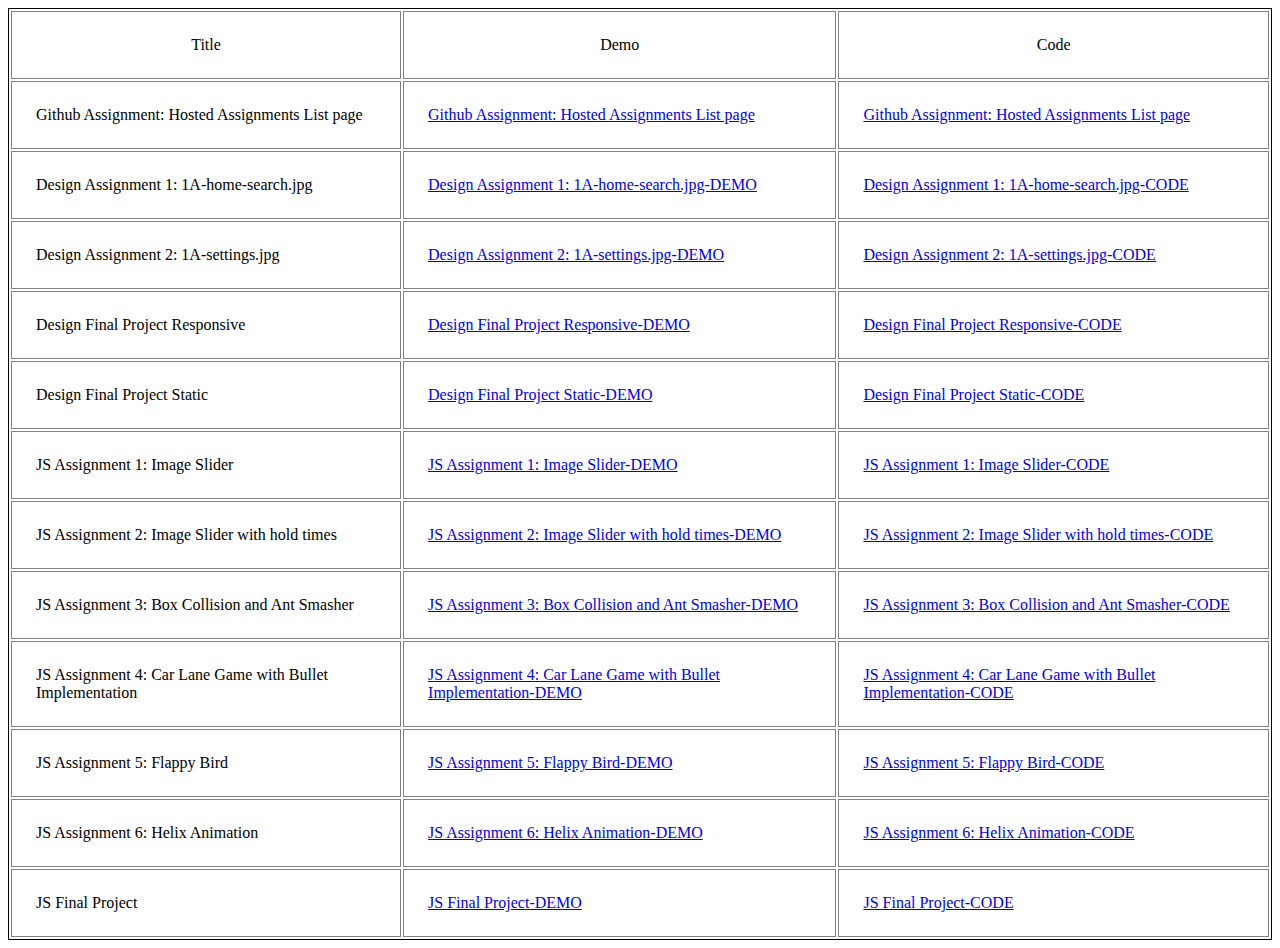
<file: index.html>
<!DOCTYPE html>
<html lang="en">

<head>
  <meta charset="UTF-8">
  <meta name="viewport" content="width=device-width, initial-scale=1.0">
  <meta http-equiv="X-UA-Compatible" content="ie=edge">
  <link rel="stylesheet" href="style.css">
  <title>My Profile - Krishna Upadhyay</title>
</head>

<body>
  <div>
    <table>
      <thead>
        <tr>
          <th>Title</th>
          <th>Demo</th>
          <th>Code</th>
        </tr>
      </thead>
      <tbody>
        <tr>
          <td>Github Assignment: Hosted Assignments List page</td>
          <td><a href="https://mrkrishnaupadhyay.github.io/leapfrog/index.html">Github Assignment: Hosted
              Assignments List page</a></td>
          <td><a href="https://github.com/mrkrishnaupadhyay/leapfrog">Github Assignment: Hosted Assignments
              List page</a></td>
        </tr>
        <tr>
          <td>Design Assignment 1: 1A-home-search.jpg</td>
          <td><a href="https://mrkrishnaupadhyay.github.io/leapfrog/project-1/index.html">Design Assignment 1:
              1A-home-search.jpg-DEMO</a></td>
          <td><a href="https://github.com/mrkrishnaupadhyay/leapfrog/tree/master/project-1">Design Assignment
              1: 1A-home-search.jpg-CODE</a></td>
        </tr>
        <tr>
          <td>Design Assignment 2: 1A-settings.jpg</td>
          <td><a href="https://mrkrishnaupadhyay.github.io/leapfrog/assignment-2/index.html">Design Assignment
              2: 1A-settings.jpg-DEMO</a></td>
          <td><a href="https://github.com/mrkrishnaupadhyay/leapfrog/tree/master/assignment-2">Design
              Assignment 2: 1A-settings.jpg-CODE</a></td>
        </tr>
        <tr>
          <td>Design Final Project Responsive</td>
          <td><a href="https://mrkrishnaupadhyay.github.io/leapfrog/design-final-project-responsive/index.html">Design
              Final Project Responsive-DEMO</a></td>
          <td><a href="https://github.com/mrkrishnaupadhyay/leapfrog/tree/master/design-final-project-responsive">Design
              Final Project Responsive-CODE</a></td>
        </tr>
        <tr>
          <td>Design Final Project Static</td>
          <td><a href="https://mrkrishnaupadhyay.github.io/leapfrog/design-final-project-static/index.html">Design
              Final Project Static-DEMO</a></td>
          <td><a href="https://github.com/mrkrishnaupadhyay/leapfrog/tree/master/design-final-project-static">Design
              Final Project Static-CODE</a></td>
        </tr>
        <tr>
          <td>JS Assignment 1: Image Slider</td>
          <td><a href="https://mrkrishnaupadhyay.github.io/leapfrog/js-assignments/ast1/index.html">JS Assignment 1:
              Image Slider-DEMO</a></td>
          <td><a href="https://github.com/mrkrishnaupadhyay/leapfrog/tree/master/js-assignments/ast1">JS Assignment 1:
              Image Slider-CODE</a></td>
        </tr>
        <tr>
          <td>JS Assignment 2: Image Slider with hold times</td>
          <td><a href="https://mrkrishnaupadhyay.github.io/leapfrog/js-assignments/ast2/index.html">JS Assignment 2:
              Image Slider with hold times-DEMO</a></td>
          <td><a href="https://github.com/mrkrishnaupadhyay/leapfrog/tree/master/js-assignments/ast2">JS Assignment 2:
              Image Slider with hold times-CODE</a></td>
        </tr>
        <tr>
          <td>JS Assignment 3: Box Collision and Ant Smasher</td>
          <td><a href="https://mrkrishnaupadhyay.github.io/leapfrog/js-assignments/ast3/index.html">JS Assignment 3: Box
              Collision and Ant Smasher-DEMO</a></td>
          <td><a href="https://github.com/mrkrishnaupadhyay/leapfrog/tree/master/js-assignments/ast3">JS Assignment 3:
              Box Collision and Ant Smasher-CODE</a></td>
        </tr>
        <tr>
          <td>JS Assignment 4: Car Lane Game with Bullet Implementation</td>
          <td><a href="https://mrkrishnaupadhyay.github.io/leapfrog/js-assignments/ast4/index.html">JS Assignment 4: Car
              Lane Game with Bullet Implementation-DEMO</a></td>
          <td><a href="https://github.com/mrkrishnaupadhyay/leapfrog/tree/master/js-assignments/ast4">JS Assignment 4:
              Car Lane Game with Bullet Implementation-CODE</a></td>
        </tr>
        <tr>
          <td>JS Assignment 5: Flappy Bird</td>
          <td><a href="#">JS Assignment 5: Flappy Bird-DEMO</a></td>
          <td><a href="#">JS Assignment 5: Flappy Bird-CODE</a></td>
        </tr>
        <tr>
          <td>JS Assignment 6: Helix Animation</td>
          <td><a href="#">JS Assignment 6: Helix Animation-DEMO</a></td>
          <td><a href="#">JS Assignment 6: Helix Animation-CODE</a></td>
        </tr>
        <tr>
          <td>JS Final Project</td>
          <td><a href="#">JS Final Project-DEMO</a></td>
          <td><a href="#">JS Final Project-CODE</a></td>
        </tr>
      </tbody>
    </table>
  </div>
</body>

</html>
</file>
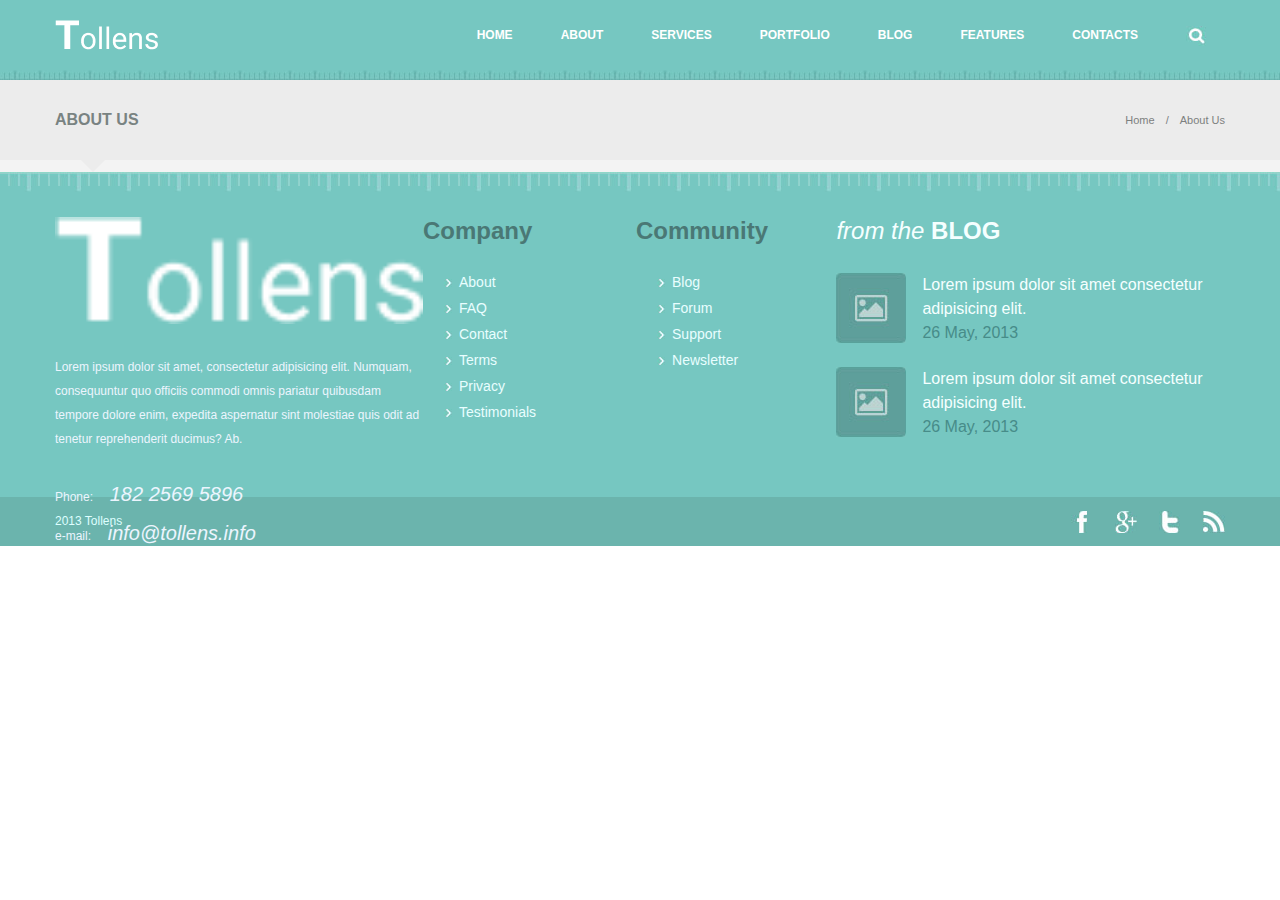
<file: assignment-2/index.html>
<!DOCTYPE html>
<html lang="en">

<head>
    <meta charset="UTF-8">
    <meta name="viewport" content="width=device-width, initial-scale=1.0">
    <meta http-equiv="X-UA-Compatible" content="ie=edge">
    <link rel="stylesheet" href="css/reset.css">
    <link rel="stylesheet" href="css/layout.css">
    <link rel="stylesheet" href="css/style.css">
    <title>Setting A</title>
</head>

<body>
    <div class="header-wrapper">
        <div class="header-top">
            <div class="header-main-content clearfix">
                <div class="header-logo-placeholder">
                    <img src="images/logo.png" alt="Tollens Logo">
                </div>
                <div class="header-menu-placeholder">
                    <ul class="header-menu-item-list">
                        <li><a href="#">HOME</a></li>
                        <li><a href="#">ABOUT</a></li>
                        <li><a href="#">SERVICES</a></li>
                        <li><a href="#">PORTFOLIO</a></li>
                        <li><a href="#">BLOG</a></li>
                        <li><a href="#">FEATURES</a></li>
                        <li><a href="#">CONTACTS</a></li>
                        <li><a href="#"><img src="images/search-icon.png" alt="Search Icon"></a></li>
                    </ul>
                </div>
            </div>
            <div class="header-background-image"></div>
        </div>
        <div class="header-bottom">
            <div class="header-bottom-text-placeholder clearfix">
                <div class="header-bottom-heading">
                    ABOUT US
                </div>
                <div class="header-bottom-breadcrumbs">
                    <ul class="breadcrumbs">
                        <li><a href="#">Home</a></li>
                        <li>About Us</li>
                    </ul>
                </div>
            </div>
            <div class="header-bottom-arrow-placeholder"><span class="arrow"></span></div>
        </div>
    </div>
    <div class="footer-wrapper">
        <div class="footer-top">
            <div class="footer-background-image"></div>
            <div class="footer-main-content clearfix">
                <div class="footer-main-left clearfix">
                    <div class="company-description">
                        <div class="footer-logo-placeholder"><img src="images/logo.png" alt="Logo"></div>
                        <div class="company-description-text">Lorem ipsum dolor sit amet, consectetur adipisicing elit.
                            Numquam, consequuntur quo officiis commodi omnis pariatur quibusdam tempore dolore enim,
                            expedita aspernatur sint molestiae quis odit ad tenetur reprehenderit ducimus? Ab.
                        </div>
                        <div class="contact-info">
                            <div class="address-placeholder">
                                Phone: &nbsp;&nbsp;&nbsp;&nbsp;<span class="phone">182 2569 5896</span>
                            </div>
                            <div class="address-placeholder">
                                e-mail: &nbsp;&nbsp;&nbsp;&nbsp;<span class="email">info@tollens.info</span>
                            </div>
                        </div>
                    </div>
                    <div class="footer-navigation-placeholder clearfix">
                        <div class="footer-navigation">
                            <div class="footer-navigation-title">Company</div>
                            <div class="footer-navigation-links-placeholder">
                                <ul class="footer-navigation-list">
                                    <li><a href="#">About</a></li>
                                    <li><a href="#">FAQ</a></li>
                                    <li><a href="#">Contact</a></li>
                                    <li><a href="#">Terms</a></li>
                                    <li><a href="#">Privacy</a></li>
                                    <li><a href="#">Testimonials</a></li>
                                </ul>
                            </div>
                        </div>
                        <div class="footer-navigation">
                            <div class="footer-navigation-title">Community</div>
                            <div class="footer-navigation-links-placeholder">
                                <ul class="footer-navigation-list">
                                    <li><a href="#">Blog</a></li>
                                    <li><a href="#">Forum</a></li>
                                    <li><a href="#">Support</a></li>
                                    <li><a href="#">Newsletter</a></li>
                                </ul>
                            </div>
                        </div>
                    </div>
                </div>
                <div class="footer-main-right">
                    <div class="from-the-blog-placeholder"><span>from the </span><span>BLOG</span></div>
                    <div class="blog-placeholder clearfix">
                        <div class="blog-thumbnail"><img src="images/footer-blog-image.png" alt="Blog Image"></div>
                        <div class="blog-text">
                            <div class="blog-heading">Lorem ipsum dolor sit amet consectetur adipisicing elit.</div>
                            <div class="blog-date">26 May, 2013</div>
                        </div>
                    </div>
                    <div class="blog-placeholder clearfix">
                        <div class="blog-thumbnail"><img src="images/footer-blog-image.png" alt="Blog Image"></div>
                        <div class="blog-text">
                            <div class="blog-heading">Lorem ipsum dolor sit amet consectetur adipisicing elit.</div>
                            <div class="blog-date">26 May, 2013</div>
                        </div>
                    </div>
                </div>
            </div>
        </div>
        <div class="footer-bottom clearfix">
            <div class="footer-bottom-container">
                <div class="copyright-placeholder">2013 Tollens</div>
                <div class="footer-social-media-placeholder">
                    <ul class="footer-social-media-list">
                        <li><a href="#"><img src="images/logo-facebook-footer.png" alt="Facebook Logo"></a></li>
                        <li><a href="#"><img src="images/logo-gplus-footer.png" alt="Google Plus Logo"></a></li>
                        <li><a href="#"><img src="images/logo-tumblr-footer.png" alt="Tumblr Logo"></a></li>
                        <li><a href="#"><img src="images/logo-rss-footer.png" alt="RSS Logo"></a></li>
                    </ul>
                </div>
            </div>
        </div>
    </div>
</body>

</html>
</file>
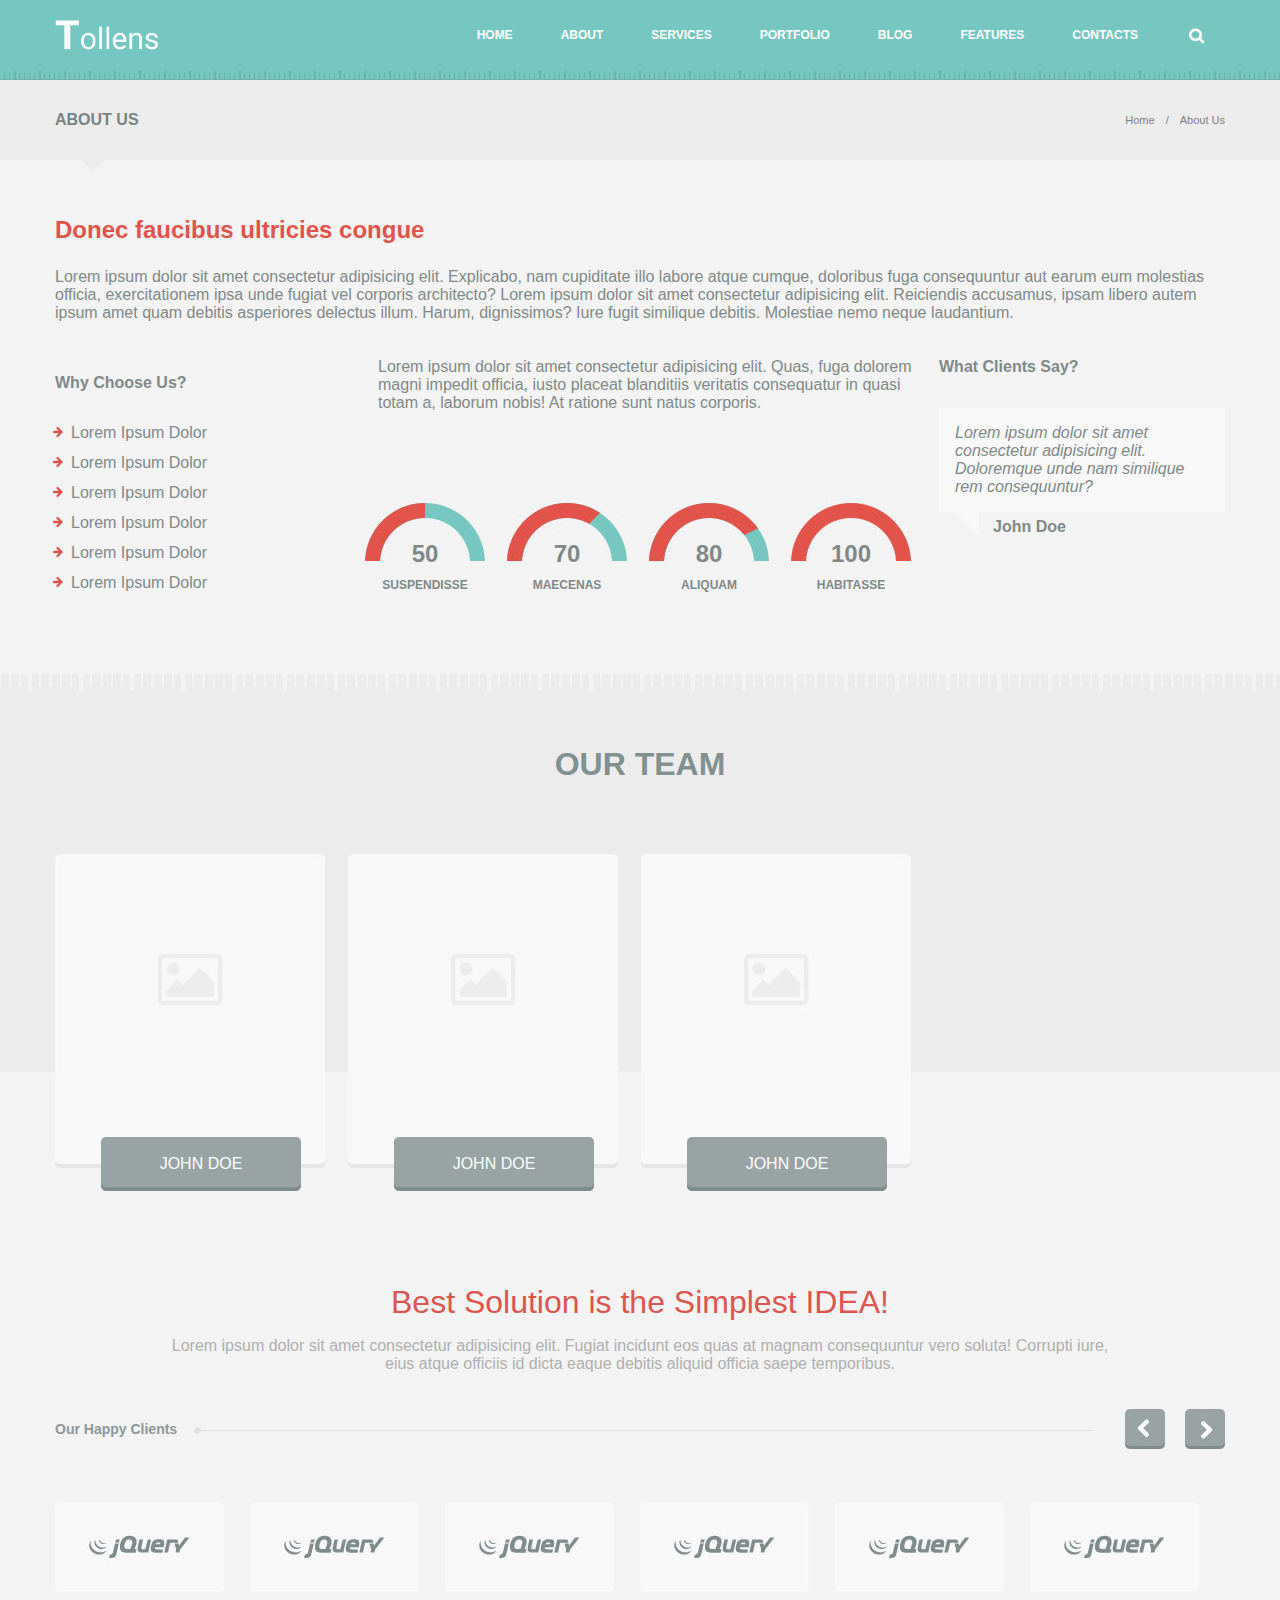
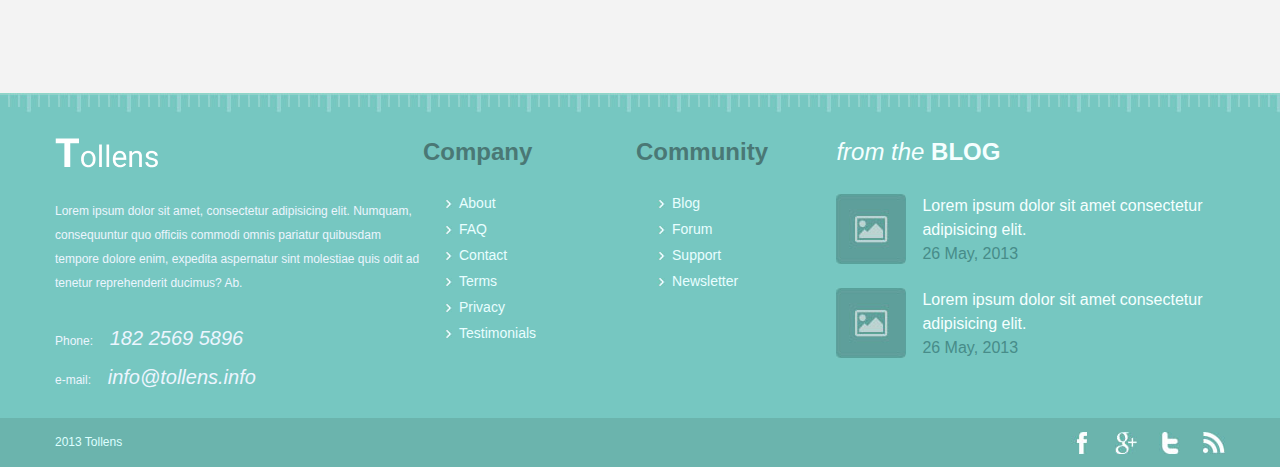
<file: project-1/index.html>
<!DOCTYPE html>
<html lang="en">

<head>
    <meta charset="UTF-8">
    <meta name="viewport" content="width=device-width, initial-scale=1.0">
    <link rel="stylesheet" href="css/reset.css">
    <link rel="stylesheet" href="css/layout.css">
    <link rel="stylesheet" href="css/style.css">
    <meta http-equiv="X-UA-Compatible" content="ie=edge">
    <title>Project 1</title>
</head>

<body>
    <div class="header-wrapper">
        <div class="header-top">
            <div class="header-main-content clearfix">
                <div class="header-logo-placeholder">
                    <img src="images/logo.png" alt="Tollens Logo">
                </div>
                <div class="header-menu-placeholder">
                    <ul class="header-menu-item-list">
                        <li><a href="#">HOME</a></li>
                        <li><a href="#">ABOUT</a></li>
                        <li><a href="#">SERVICES</a></li>
                        <li><a href="#">PORTFOLIO</a></li>
                        <li><a href="#">BLOG</a></li>
                        <li><a href="#">FEATURES</a></li>
                        <li><a href="#">CONTACTS</a></li>
                        <li><a href="#"><img src="images/search-icon.png" alt="Search Icon"></a></li>
                    </ul>
                </div>
            </div>
            <div class="header-background-image"></div>
        </div>
        <div class="header-bottom">
            <div class="header-bottom-text-placeholder clearfix">
                <div class="header-bottom-heading">
                    ABOUT US
                </div>
                <div class="header-bottom-breadcrumbs">
                    <ul class="breadcrumbs">
                        <li><a href="#">Home</a></li>
                        <li>About Us</li>
                    </ul>
                </div>
            </div>
            <div class="header-bottom-arrow-placeholder"><span class="arrow"></span></div>
        </div>
    </div>
    <div class="main-content-wrapper">
        <div class="main-content-top">
            <h2 class="main-content-heading">Donec faucibus ultricies congue</h2>
            <div class="main-content-description">Lorem ipsum dolor sit amet consectetur adipisicing elit. Explicabo,
                nam cupiditate illo labore atque cumque, doloribus fuga consequuntur aut earum eum molestias officia,
                exercitationem ipsa unde fugiat vel corporis architecto? Lorem ipsum dolor sit amet consectetur
                adipisicing elit. Reiciendis accusamus, ipsam libero autem ipsum amet quam debitis asperiores delectus
                illum. Harum, dignissimos? Iure fugit similique debitis. Molestiae nemo neque laudantium.</div>
        </div>
        <div class="main-content-bottom clearfix">
            <div class="col3-left">
                <div class="col3-heading">Why Choose Us?</div>
                <div>
                    <ul class="col3-left-list">
                        <li>Lorem Ipsum Dolor</li>
                        <li>Lorem Ipsum Dolor</li>
                        <li>Lorem Ipsum Dolor</li>
                        <li>Lorem Ipsum Dolor</li>
                        <li>Lorem Ipsum Dolor</li>
                        <li>Lorem Ipsum Dolor</li>
                    </ul>
                </div>
            </div>
            <div class="col3-right clearfix">
                <div class="col3-right-left">
                    <div class="col3-right-left-top">
                        Lorem ipsum dolor sit amet consectetur adipisicing elit. Quas, fuga dolorem magni impedit
                        officia, iusto placeat blanditiis veritatis consequatur in quasi totam a, laborum nobis! At
                        ratione sunt natus corporis.
                    </div>
                    <div class="col3-right-left-bottom">
                        <ul class="level-icon-list">
                            <li class="level-icon-list-item"><img src="images/50.png" alt="50 Percent">
                                <div class="value">50</div>
                                <div class="title">SUSPENDISSE</div>
                            </li>
                            <li><img src="images/70.png" alt="70 Percent">
                                <div class="value">70</div>
                                <div class="title">MAECENAS</div>
                            </li>
                            <li><img src="images/80.png" alt="80 Percent">
                                <div class="value">80</div>
                                <div class="title">ALIQUAM</div>
                            </li>
                            <li><img src="images/100.png" alt="100 Percent">
                                <div class="value">100</div>
                                <div class="title">HABITASSE</div>
                            </li>
                        </ul>
                    </div>
                </div>
                <div class="col3-right-right">
                    <div class="col3-heading">What Clients Say?</div>
                    <div class="callout-placeholder">
                        <div class="callout-text">
                            Lorem ipsum dolor sit amet consectetur adipisicing elit. Doloremque unde nam similique rem
                            consequuntur?
                        </div>
                        <div class="callout-arrow"></div>
                        <div class="callout-name">John Doe</div>
                    </div>
                </div>
            </div>
        </div>
        <div class="our-team-wrapper">
            <div class="our-team-heading">
                <h1>OUR TEAM</h1>
            </div>
            <div class="our-team-card-wrapper">
                <div class="our-team-card">
                    <div class="our-team-card-image">
                        <p class="our-team-card-image-text">
                            Lorem ipsum, dolor sit amet consectetur adipisicing elit. Doloremque quibusdam et minus
                            ad,
                            suscipit consequatur officiis vero obcaecati, doloribus architecto, ipsa recusandae
                            excepturi odio ducimus sapiente illum ratione sed cupiditate.
                        </p>
                        <div class="card-social-media-placeholder">
                            <ul class="card-social-media-list">
                                <li>
                                    <a href="#"><img src="images/logo-facebook.png" alt="Facebook Logo"></a>
                                </li>
                                <li>
                                    <a href="#"><img src="images/logo-twitter.png" alt="Twitter Logo"></a>
                                </li>
                                <li>
                                    <a href="#"><img src="images/logo-gplus.png" alt="Google Plus Logo"></a>
                                </li>
                                <li>
                                    <a href=""><img src="images/logo-linkedin.png" alt="Linkedin Logo"></a>
                                </li>
                            </ul>
                        </div>
                    </div>
                    <div class="our-team-card-name">
                        JOHN DOE
                    </div>
                </div>
                <div class="our-team-card">
                    <div class="our-team-card-image">
                        <p class="our-team-card-image-text">
                            Lorem ipsum, dolor sit amet consectetur adipisicing elit. Doloremque quibusdam et minus
                            ad,
                            suscipit consequatur officiis vero obcaecati, doloribus architecto, ipsa recusandae
                            excepturi odio ducimus sapiente illum ratione sed cupiditate.
                        </p>
                        <div class="card-social-media-placeholder">
                            <ul class="card-social-media-list">
                                <li>
                                    <a href="#"><img src="images/logo-facebook.png" alt="Facebook Logo"></a>
                                </li>
                                <li>
                                    <a href="#"><img src="images/logo-twitter.png" alt="Twitter Logo"></a>
                                </li>
                                <li>
                                    <a href="#"><img src="images/logo-gplus.png" alt="Google Plus Logo"></a>
                                </li>
                                <li>
                                    <a href=""><img src="images/logo-linkedin.png" alt="Linkedin Logo"></a>
                                </li>
                            </ul>
                        </div>
                    </div>
                    <div class="our-team-card-name">
                        JOHN DOE
                    </div>
                </div>
                <div class="our-team-card">
                    <div class="our-team-card-image">
                        <p class="our-team-card-image-text">
                            Lorem ipsum, dolor sit amet consectetur adipisicing elit. Doloremque quibusdam et minus
                            ad,
                            suscipit consequatur officiis vero obcaecati, doloribus architecto, ipsa recusandae
                            excepturi odio ducimus sapiente illum ratione sed cupiditate.
                        </p>
                        <div class="card-social-media-placeholder">
                            <ul class="card-social-media-list">
                                <li>
                                    <a href="#"><img src="images/logo-facebook.png" alt="Facebook Logo"></a>
                                </li>
                                <li>
                                    <a href="#"><img src="images/logo-twitter.png" alt="Twitter Logo"></a>
                                </li>
                                <li>
                                    <a href="#"><img src="images/logo-gplus.png" alt="Google Plus Logo"></a>
                                </li>
                                <li>
                                    <a href=""><img src="images/logo-linkedin.png" alt="Linkedin Logo"></a>
                                </li>
                            </ul>
                        </div>
                    </div>
                    <div class="our-team-card-name">
                        JOHN DOE
                    </div>
                </div>
            </div>
        </div>
        <div class="quote-placeholder">
            <div class="quote-title">Best Solution is the Simplest IDEA!</div>
            <div class="quote-description">Lorem ipsum dolor sit amet consectetur adipisicing elit. Fugiat incidunt eos
                quas at magnam consequuntur vero soluta! Corrupti iure, eius atque officiis id dicta eaque debitis
                aliquid officia saepe temporibus.</div>
        </div>
        <div class="client-placeholder">
            <div class="client-placeholder-heading clearfix">
                <div class="client-placeholder-heading-left clearfix">
                    <div class="client-placeholder-heading-text">Our Happy Clients</div>
                    <div class="horizontal-line"><img src="images/dot.png" alt=""></div>
                </div>
                <div class="navigation-arrow-placeholder clearfix">
                    <div class="arrow-placeholder left-arrow"></div>
                    <div class="arrow-placeholder right-arrow"></div>
                </div>
            </div>
            <div class="client-image-placeholder">
                <div class="client-image"></div>
                <div class="client-image"></div>
                <div class="client-image"></div>
                <div class="client-image"></div>
                <div class="client-image"></div>
                <div class="client-image"></div>
            </div>
        </div>
    </div>
    <div class="footer-wrapper">
        <div class="footer-top">
            <div class="footer-background-image"></div>
            <div class="footer-main-content clearfix">
                <div class="footer-main-left clearfix">
                    <div class="company-description">
                        <div class="footer-logo-placeholder"><img src="images/logo.png" alt="Logo"></div>
                        <div class="company-description-text">Lorem ipsum dolor sit amet, consectetur adipisicing elit.
                            Numquam, consequuntur quo officiis commodi omnis pariatur quibusdam tempore dolore enim,
                            expedita aspernatur sint molestiae quis odit ad tenetur reprehenderit ducimus? Ab.
                        </div>
                        <div class="contact-info">
                            <div class="address-placeholder">
                                Phone: &nbsp;&nbsp;&nbsp;&nbsp;<span class="phone">182 2569 5896</span>
                            </div>
                            <div class="address-placeholder">
                                e-mail: &nbsp;&nbsp;&nbsp;&nbsp;<span class="email">info@tollens.info</span>
                            </div>
                        </div>
                    </div>
                    <div class="footer-navigation-placeholder clearfix">
                        <div class="footer-navigation">
                            <div class="footer-navigation-title">Company</div>
                            <div class="footer-navigation-links-placeholder">
                                <ul class="footer-navigation-list">
                                    <li><a href="#">About</a></li>
                                    <li><a href="#">FAQ</a></li>
                                    <li><a href="#">Contact</a></li>
                                    <li><a href="#">Terms</a></li>
                                    <li><a href="#">Privacy</a></li>
                                    <li><a href="#">Testimonials</a></li>
                                </ul>
                            </div>
                        </div>
                        <div class="footer-navigation">
                            <div class="footer-navigation-title">Community</div>
                            <div class="footer-navigation-links-placeholder">
                                <ul class="footer-navigation-list">
                                    <li><a href="#">Blog</a></li>
                                    <li><a href="#">Forum</a></li>
                                    <li><a href="#">Support</a></li>
                                    <li><a href="#">Newsletter</a></li>
                                </ul>
                            </div>
                        </div>
                    </div>
                </div>
                <div class="footer-main-right">
                    <div class="from-the-blog-placeholder"><span>from the </span><span>BLOG</span></div>
                    <div class="blog-placeholder clearfix">
                        <div class="blog-thumbnail"><img src="images/footer-blog-image.png" alt="Blog Image"></div>
                        <div class="blog-text">
                            <div class="blog-heading">Lorem ipsum dolor sit amet consectetur adipisicing elit.</div>
                            <div class="blog-date">26 May, 2013</div>
                        </div>
                    </div>
                    <div class="blog-placeholder clearfix">
                        <div class="blog-thumbnail"><img src="images/footer-blog-image.png" alt="Blog Image"></div>
                        <div class="blog-text">
                            <div class="blog-heading">Lorem ipsum dolor sit amet consectetur adipisicing elit.</div>
                            <div class="blog-date">26 May, 2013</div>
                        </div>
                    </div>
                </div>
            </div>
        </div>
        <div class="footer-bottom clearfix">
            <div class="footer-bottom-container">
                <div class="copyright-placeholder">2013 Tollens</div>
                <div class="footer-social-media-placeholder">
                    <ul class="footer-social-media-list">
                        <li><a href="#"><img src="images/logo-facebook-footer.png" alt="Facebook Logo"></a></li>
                        <li><a href="#"><img src="images/logo-gplus-footer.png" alt="Google Plus Logo"></a></li>
                        <li><a href="#"><img src="images/logo-tumblr-footer.png" alt="Tumblr Logo"></a></li>
                        <li><a href="#"><img src="images/logo-rss-footer.png" alt="RSS Logo"></a></li>
                    </ul>
                </div>
            </div>
        </div>
    </div>
</body>

</html>
</file>
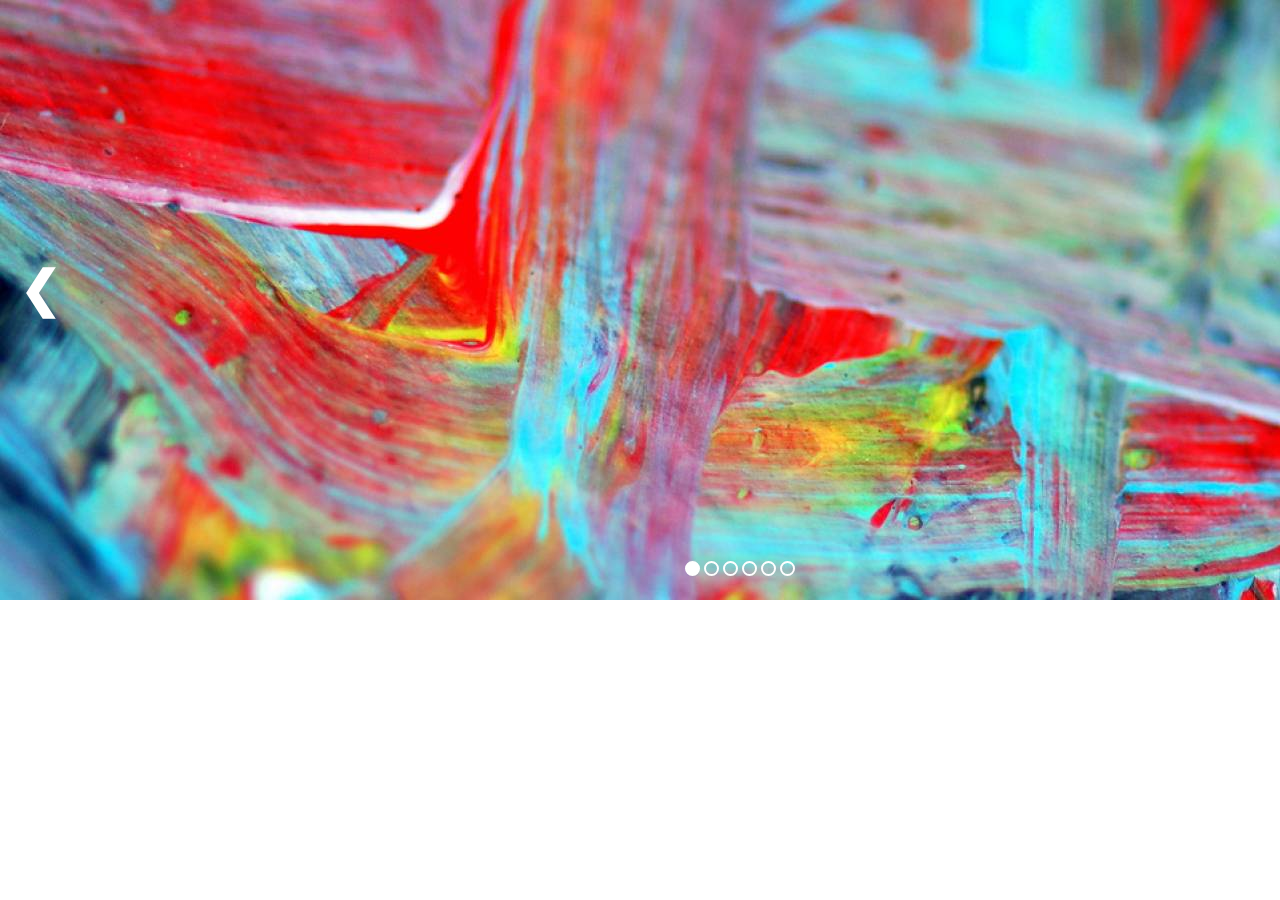
<file: js-assignments/ast1/index.html>
<!DOCTYPE html>
<html lang="en">

  <head>
    <meta charset="UTF-8">
    <meta name="viewport" content="width=device-width, initial-scale=1.0">
    <meta http-equiv="X-UA-Compatible" content="ie=edge">
    <link rel="stylesheet" href="style.css">
    <title>Image Carousel</title>
  </head>

  <body>
    <div id="main">

      <div class="carousel-container">

        <div class="carousel-image-wrapper">

          <div class="carousel-image-item active">
            <img src="./images/abstract-q-c-1366-600-3.jpg" alt="Image 1">
          </div>

          <div class="carousel-image-item">
            <img src="./images/city-q-c-1366-600-2.jpg" alt="Image 2">
          </div>

          <div class="carousel-image-item">
            <img src="./images/nightlife-q-c-1366-600-4.jpg" alt="Image 3">
          </div>

          <div class="carousel-image-item">
            <img src="./images/nature-q-c-1366-600-8.jpg" alt="Image 4">
          </div>

          <div class="carousel-image-item">
            <img src="./images/food-q-c-1366-600-6.jpg" alt="Image 5">
          </div>

          <div class="carousel-image-item">
            <img src="./images/sports-q-c-1366-600-5.jpg" alt="Image 6">
          </div>

        </div>

        <a class="previous">&#10094;</a>
        <a class="next">&#10095;</a>

        <div class="carousel-navigation"></div>

      </div>
    </div>

    <script src="script.js"></script>

  </body>

</html>
</file>
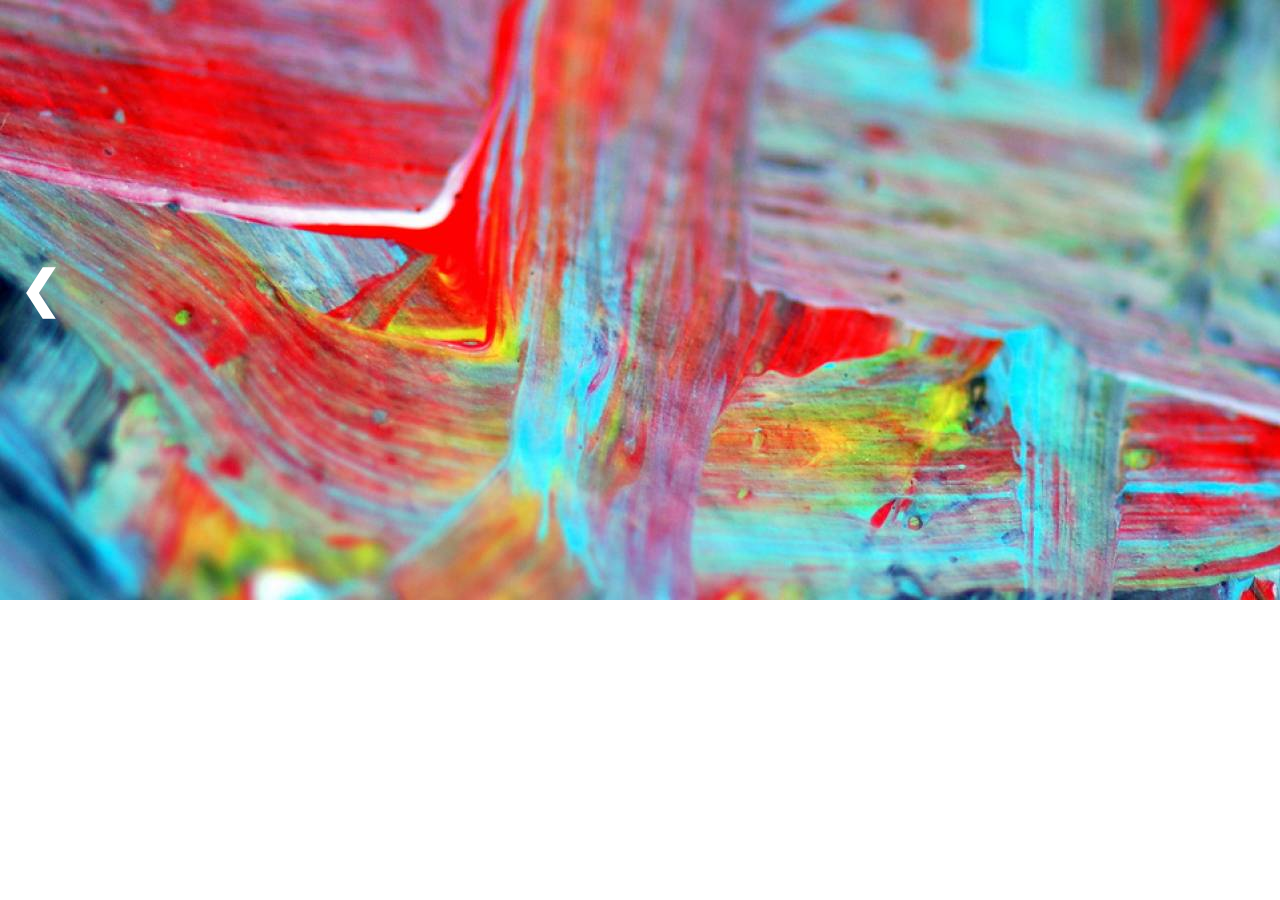
<file: js-assignments/ast2/index.html>
<!DOCTYPE html>
<html lang="en">

  <head>
    <meta charset="UTF-8">
    <meta name="viewport" content="width=device-width, initial-scale=1.0">
    <meta http-equiv="X-UA-Compatible" content="ie=edge">
    <link rel="stylesheet" href="style.css">
    <title>Image Carousel</title>
  </head>

  <body>
    <div id="main">

      <div class="carousel-container">

        <div class="carousel-image-wrapper">

          <div class="carousel-image-item active">
            <img src="./images/abstract-q-c-1366-600-3.jpg" alt="Image 1">
          </div>

          <div class="carousel-image-item">
            <img src="./images/city-q-c-1366-600-2.jpg" alt="Image 2">
          </div>

          <div class="carousel-image-item">
            <img src="./images/nightlife-q-c-1366-600-4.jpg" alt="Image 3">
          </div>

          <div class="carousel-image-item">
            <img src="./images/nature-q-c-1366-600-8.jpg" alt="Image 4">
          </div>

          <div class="carousel-image-item">
            <img src="./images/food-q-c-1366-600-6.jpg" alt="Image 5">
          </div>

          <div class="carousel-image-item">
            <img src="./images/sports-q-c-1366-600-5.jpg" alt="Image 6">
          </div>

        </div>

        <!-- <a class="previous">&#10094;</a>
        <a class="next">&#10095;</a> -->

        <!-- <div class="carousel-navigation"></div> -->

      </div>
    </div>

    <script src="script2.js"></script>

  </body>

</html>
</file>
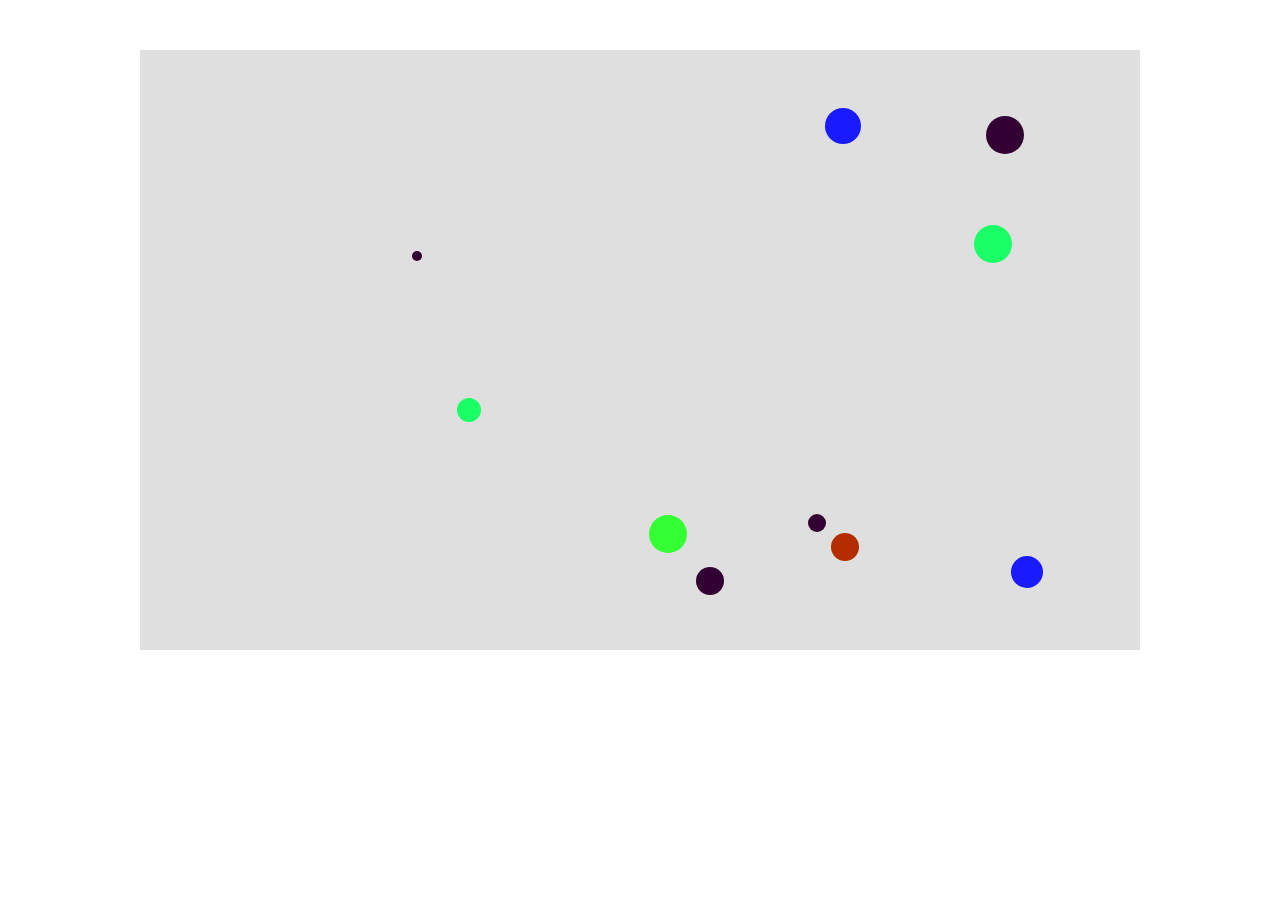
<file: js-assignments/ast3/index.html>
<!DOCTYPE html>
<html lang="en">

  <head>
    <meta charset="UTF-8">
    <meta name="viewport" content="width=device-width, initial-scale=1.0">
    <meta http-equiv="X-UA-Compatible" content="ie=edge">
    <link rel="stylesheet" href="style.css">
    <title>Box Collision</title>
  </head>

  <body>
    <div id="app">

    </div>
    <script src="script3.js"></script>
  </body>

</html>
</file>
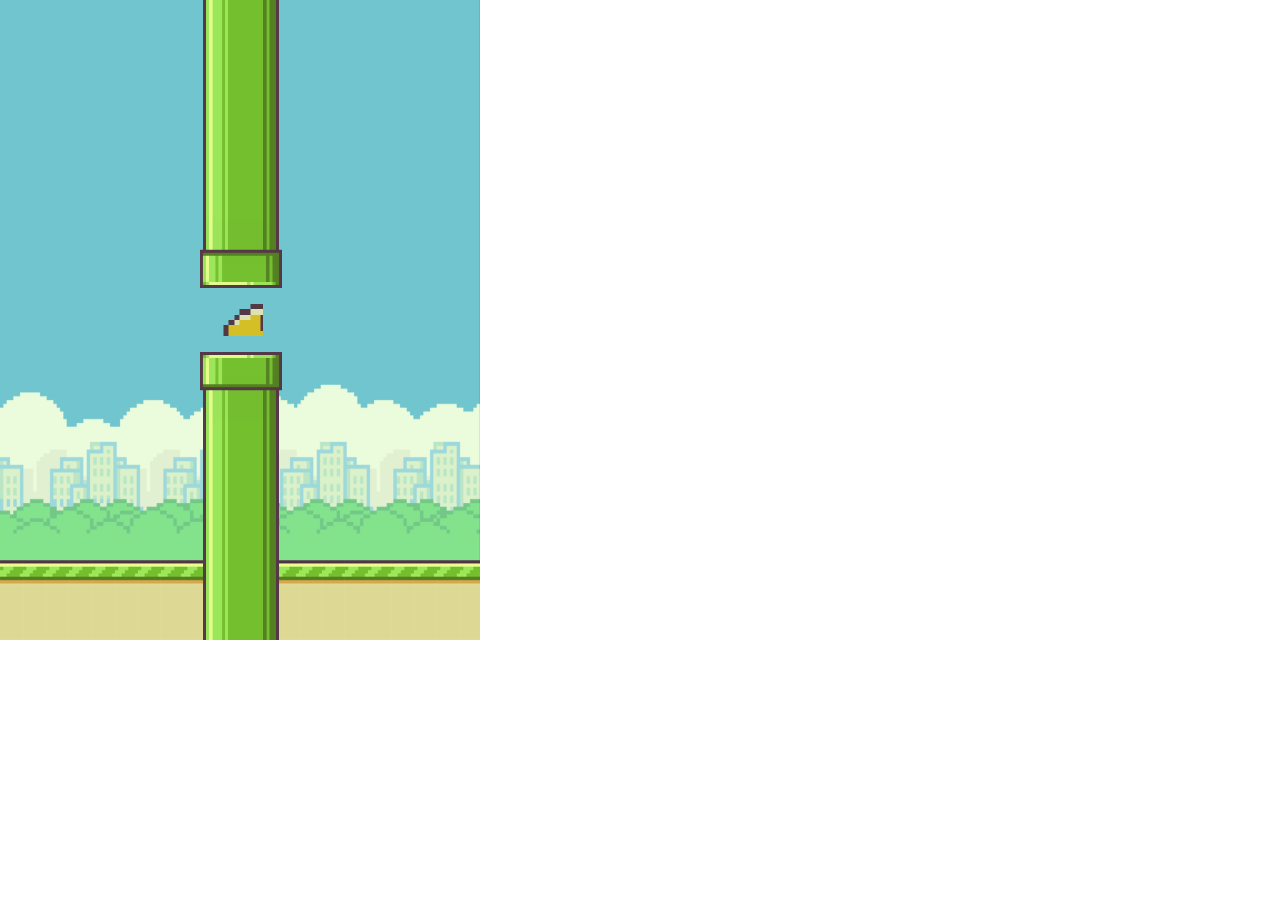
<file: js-assignments/ast5/index.html>
<!DOCTYPE html>
<html lang="en">

<head>
  <meta charset="UTF-8">
  <meta name="viewport" content="width=device-width, initial-scale=1.0">
  <meta http-equiv="X-UA-Compatible" content="ie=edge">
  <link rel="stylesheet" href="./css/style.css">
  <title>Flappy Bird</title>
</head>

<body>
  <div id="app">
  </div>
  <script src="./js/constants.js"></script>
  <script src="./js/Background.js"></script>
  <script src="./js/Bird.js"></script>
  <script src="./js/BackgroundScroll.js"></script>
  <script src="./js/Pipe.js"></script>
  <script src="./js/GameLayer.js"></script>
  <script src="./js/Game.js"></script>
</body>

</html>
</file>
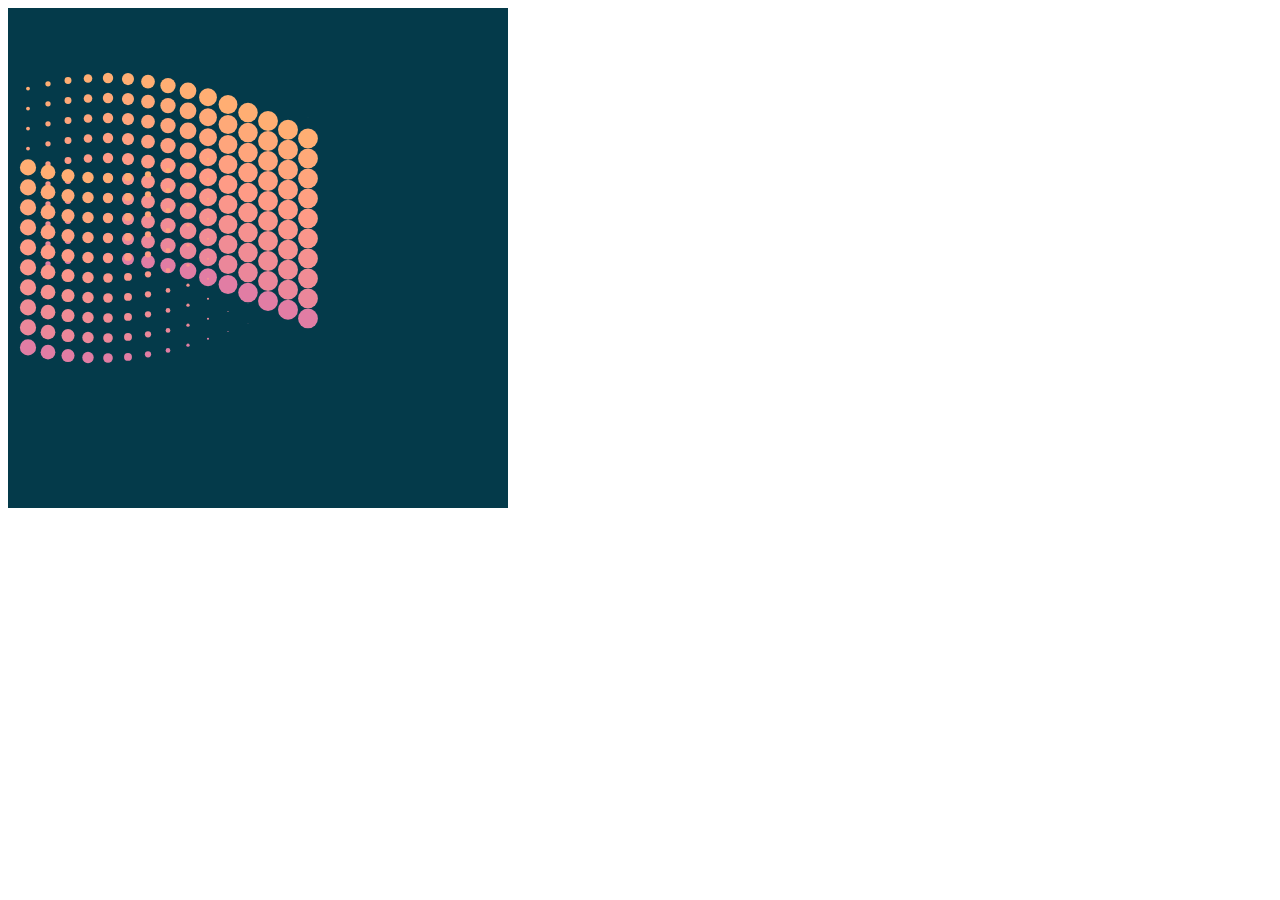
<file: js-assignments/ast6/index.html>
<!DOCTYPE html>
<html lang="en">

<head>
  <meta charset="UTF-8">
  <meta name="viewport" content="width=device-width, initial-scale=1.0">
  <meta http-equiv="X-UA-Compatible" content="ie=edge">
  <link rel="stylesheet" href="css/style.css">
  <title>Helix Animation</title>
</head>

<body>
  <div id="app"></div>
  <script src="./js/constants.js"></script>
  <script src="./js/Circle.js"></script>
  <script src="./js/Helix.js"></script>
  <script src="./js/Helix2.js"></script>
  <script src="./js/app.js"></script>
</body>

</html>
</file>
<file: style.css>
* {
    box-sizing: border-box;
}
table {
    border: 1px solid black;
}
th {
    font-weight: normal;
}
td, th {
    border: 1px solid grey;
    padding: 1.5em;
}
</file>
<file: assignment-2/css/layout.css>
.clearfix:before,
.clearfix:after {
  content: "";
  display: table;
}
.clearfix:after {
  clear: both;
}
.clearfix {
  zoom: 1;
  background: inherit;
}

.header-top {
    background-color: #76C7C1;
    height: 80px;
}
.header-main-content {
    width: 1170px;
    margin: auto;
    height: 70px;
}
.header-logo-placeholder {
    float: left;
    padding: 20px 0px;
}
.header-menu-placeholder {
    float: right;
    height: inherit;
}
ul.header-menu-item-list {
    list-style-type: none;
    padding: 20px 0px;
}
.header-background-image {
    background-image: url('../images/line-top.png');
    background-repeat: repeat-x;
    height: 10px;
}

.header-bottom {
    background-color: #ececec;
    height: 92px;
}
.header-bottom-text-placeholder {
    height: 80px;
    width: 1170px;
    margin: auto;
    background-color: #ececec;
}

.header-bottom-heading {
    float: left;
    line-height: 80px;
    font-size: 16px;
    font-weight: bold;
    color: #798382;
}
.header-bottom-breadcrumbs {
    float: right;
    line-height: 80px;
    font-size: 11px;
    color: #7c807f;
}

.header-bottom-arrow-placeholder {
    height: 12px;
    position: relative;
    background-color: #f3f3f3;
}
.arrow {
    height: 0px;
    width: 0px;
    position: absolute;
    left: 81px;
    border-left: 12px solid transparent;
    border-right: 12px solid transparent;
    border-top: 12px solid #ececec;
}

.full-body-wrapper {
    background-color: #F3F3F3;
    width: 100%;
}
.main-body-container {
    width: 78.0000%;
    padding-top: 2.25em;
    margin: auto;
}
.slideshow-container {
    width: 100%;
    height: 703px;
}
.footer-wrapper {
    height: 349px;
    background-color: #76c7c1;
}
.footer-main-content {
    height: 280px;
    width: 1170px;
    margin: auto;
    padding-top: 25px;
    background-color: #76c7c1;
}
.footer-main-left {
    width: 716px;
    height: 280px;
    float: left;
}
.company-description {
    color: #ECF5FE;
    width: 368px;
    float: left;
    font-size: 12px;
}
.company-description-text {
    padding-top: 28px;
    line-height: 24px;
}
.contact-info {
    color: #ECF5FE;
    padding-top: 32px;
}
.address-placeholder {
    padding-bottom: 16px;
}
.phone {
    font-style: italic;
    font-size: 20px;
}
.email {
    font-style: italic;
    font-size: 20px;
}
.footer-navigation-placeholder {
    float: left;
}
.footer-navigation {
    float: left;
}
.footer-navigation-title {
    color: #4A7875;
    font-weight: bold;
    font-size: 24px;
}
ul.footer-navigation-list {
    padding-top: 28px;
    padding-left: 36px;
    color: #E9FEFF;
    list-style-image: url('../images/footer-list-arrow.png');
    /* list-style-type: disc; */
}
ul.footer-navigation-list li {
    padding-bottom: 8px;
}
ul.footer-navigation-list li a {
   text-decoration: none;
   font-size: 14px;
   color: inherit;
}

.footer-navigation+.footer-navigation {
    margin-left: 100px;
}

.footer-main-right {
    float: right;
    height: 280px;
    color:#F5FFFF;
}
.from-the-blog-placeholder {
    font-size: 24px;
    padding-bottom: 28px;
}
.from-the-blog-placeholder span {
    font-family: 'Gill Sans', 'Gill Sans MT', Calibri, 'Trebuchet MS', sans-serif;
    font-weight: 100;
    font-style: italic;
}
.from-the-blog-placeholder span+span {
    font-style: normal;
    font-weight: bold;
}
.blog-thumbnail {
    float: left;
    padding-right: 16px;
}
.blog-placeholder {
    padding-bottom: 20px;
}
.blog-text {
    line-height: 24px;
}
.blog-date {
    color: #478C89;
}
.footer-bottom {
    height: 49px;
    background-color: #6bb4ad;
}
.footer-bottom-container {
    width: 1170px;
    margin: auto;
    position: relative;
}
.footer-background-image {
    height: 20px;
    background-image: url("../images/line-bottom.png");
    background-repeat: repeat-x;
}

.copyright-placeholder {
    float: left;
    font-size: 12px;
    color: #deffff;
    line-height: 49px;
}

.footer-social-media-placeholder {
    float: right;
    position: absolute;
    right: 0px;
    top: 14px;
}
.footer-social-media-list li+li {
    margin-left: 22px;
}
ul.footer-social-media-list {
    list-style-type: none;
}
ul.footer-social-media-list li {
    float: left;
}
</file>
<file: assignment-2/css/style.css>
ul.header-menu-item-list li {
    float: left;
}
ul.header-menu-item-list li a {
    display: block;
    text-decoration: none;
    font-weight: bold;
    font-size: 12px;
    margin: 0px 18px 0px 30px;
    color: white;
    text-align: center;
    line-height: 30px;
}

ul.header-menu-item-list li a:hover {
    margin: 0px;
    background-image: url("../images/button-bg.png");
    background-repeat: repeat-x;
    line-height: 33px;
}

ul.header-menu-item-list li a:hover:before {
    float: left;
    content: url('../images/dropdown.png');
}
ul.header-menu-item-list li a:hover:after {
    float: right;
    content: url('../images/button-right.png');
}
ul.header-menu-item-list li a img {
    vertical-align: middle;
}

ul.breadcrumbs {
    list-style: none;
}
ul.breadcrumbs li {
    display: inline;
}
ul.breadcrumbs li+li:before {
    content: "/\00a0";
    padding: 8px;
}
ul.breadcrumbs li a {
    text-decoration: none;
    color: inherit;
}

ul.col3-left-list {
    padding-left: 16px;
    list-style-image: url("../images/list-arrow.png");
}
ul.col3-left-list li{
    padding-bottom: 12px;
}
</file>
<file: project-1/css/layout.css>
.clearfix:before,
.clearfix:after {
  content: "";
  display: table;
}
.clearfix:after {
  clear: both;
}
.clearfix {
  zoom: 1;
  background: inherit;
}

.header-top {
    background-color: #76C7C1;
    height: 80px;
}
.header-main-content {
    width: 1170px;
    margin: auto;
    height: 70px;
}
.header-logo-placeholder {
    float: left;
    padding: 20px 0px;
}
.header-menu-placeholder {
    float: right;
    height: inherit;
}
ul.header-menu-item-list {
    list-style-type: none;
    padding: 20px 0px;
}
.header-background-image {
    background-image: url('../images/line-top.png');
    background-repeat: repeat-x;
    height: 10px;
}

.header-bottom {
    background-color: #ececec;
    height: 92px;
}
.header-bottom-text-placeholder {
    height: 80px;
    width: 1170px;
    margin: auto;
    background-color: #ececec;
}

.header-bottom-heading {
    float: left;
    line-height: 80px;
    font-size: 16px;
    font-weight: bold;
    color: #798382;
}
.header-bottom-breadcrumbs {
    float: right;
    line-height: 80px;
    font-size: 11px;
    color: #7c807f;
}

.header-bottom-arrow-placeholder {
    height: 12px;
    position: relative;
    background-color: #f3f3f3;
}
.arrow {
    height: 0px;
    width: 0px;
    position: absolute;
    left: 81px;
    border-left: 12px solid transparent;
    border-right: 12px solid transparent;
    border-top: 12px solid #ececec;
}
.main-content-wrapper {
    background-color: #f3f3f3;
    padding-top: 44px;
}

.main-content-top {
    width: 1170px;
    margin: auto;
    padding-bottom: 36px;
}

.main-content-heading {
    color: #E25349;
}

.main-content-description {
    color: #808988;
    padding-top: 24px;
}
.main-content-bottom {
    color: #808988;
    width: 1170px;
    margin: auto;
    padding-bottom: 70px;
}

.col3-left {
    float: left;
    padding-right: 44px;
}
.col3-heading {
    padding-bottom: 16px;
    font-size: 16px;
    font-weight: bolder;
}
.col3-left div {
    padding-top: 16px;
}
.col3-right{
    padding-left: 44px;
    float: right;
}
.col3-right-left {
    float: left;
    position: relative;
    height: 246px;
    width: 575px;
}

.col3-right-right {
    width: 286px;
    float: right;
    height: 246px;
}
.col3-right-left-top {
    height: 95px;
    padding: 0px 14px;
}
.col3-right-left-bottom {
    position: absolute;
    bottom: 36px;
}
ul.level-icon-list {
    list-style-type: none;
}
ul.level-icon-list li {
    float: left;
    position: relative;
    margin-right: 20px;
}
.value {
    position: absolute;
    width: 122px;
    text-align: center;
    font-size: 24px;
    font-weight: 900;
    bottom: 0px;
}
.title {
    position: absolute;
    width: 122px;
    font-size: 12px;
    text-align: center;
    font-weight: bolder;
    bottom: -24px;
}

.callout-placeholder {
    position: relative;
    margin-top: 16px;
}
.callout-text {
    background-color:#F8F8F8;
    padding: 16px;
    font-style: italic;
}
.callout-arrow {
    height: 0px;
    width: 0px;
    position: absolute;
    left: 16px;
    border-left: 12px solid transparent;
    border-right: 12px solid #F8F8F8;
    border-top: 12px solid #F8F8F8;
    border-bottom: 12px solid transparent;
}
.callout-name {
    position: absolute;
    left: 54px;
    bottom: -24px;
    font-weight: bold;
}

.our-team-wrapper {
    height: 520px;
    background-image: url('../images/line-middle.png');
    background-repeat: repeat-x;
    background-color: #f3f3f3;
}

.our-team-heading h1 {
    line-height: 180px; 
    text-align: center; 
    color: #829090;
}

.our-team-card-wrapper {
    width: 1170px;
    height: inherit;
    margin: auto;
}
.our-team-card {
    float: left;
    position: relative;
    width: 273px;
    height: 338px;
    margin-right: 20px;
}
.our-team-card-image {
    height: 315px;
    width: inherit;
    position: relative;
    background-image: url('../images/image-unavailable.png');
}
.our-team-card-image-text {
    display: none;
    color: white;
    padding: 32px;
    font-style: italic;
}
.card-social-media-placeholder {
    position: absolute;
    bottom: 48px;
    display: none;
    width: inherit;
    height: 42px;
}

ul.card-social-media-list {
    list-style-type: none;
    padding: 0px 30px;
}
ul.card-social-media-list li {
    float: left;
    margin-right: 10px;
}

.our-team-card-name {
    width: 202px;
    height: 56px;
    background-image: url('../images/button.png');
    background-repeat: no-repeat;
    position: absolute;
    left: 45px;
    bottom: 0px;
    line-height: 56px;
    text-align: center;
    color: #f9ffff;
}
.our-team-card:hover .our-team-card-image {
    background-image: url('../images/hover-image-background.png');
}
.our-team-card:hover .our-team-card-image-text {
    display: block;
}
.our-team-card:hover .card-social-media-placeholder {
    display: block;
}
.our-team-card:hover .our-team-card-name {
    background-image: url('../images/button-hover.png');
}

.quote-placeholder {
    padding-top: 90px;
    padding-bottom: 48px;
    width: 948px;
    margin: auto;
    text-align: center;
    color:#AFAFAF;
}
.quote-title {
    color: #DC554F;
    font-size: 32px;
    padding-bottom: 16px;
}
.client-placeholder {
    padding-bottom: 67px;
    width: 1170px;
    margin: auto;
}
.client-placeholder-heading {
    color: #8F9799;
    position: relative;
}
.client-placeholder-heading-left{
    float: left;
    height: 40px;
}
.client-placeholder-heading-text {
    font-size: 14px;
    font-weight: 800;
    margin-right: 16px;
    float: left;
}
.horizontal-line {
    float: left;
    width: 900px;
    background-image: url('../images/hr.png');
    background-repeat: repeat-x;
    background-position: center;
}
.navigation-arrow-placeholder {
    float: right;
    position: absolute;
    bottom: 12px;
    right: 0px;
}
.arrow-placeholder {
    height: 40px;
    width: 40px;
}
.left-arrow {
    float: left;
    background-image: url('../images/left-arrow.png');
}
.right-arrow {
    float: right;
    background-image: url('../images/right-arrow.png');
}
.left-arrow:hover{
    background-image: url('../images/left-arrow-hover.png');
}
.right-arrow:hover {
    background-image: url('../images/right-arrow-hover.png');
}
.arrow-placeholder+.arrow-placeholder {
    margin-left: 20px;
}

.client-image-placeholder {
    padding-top: 40px;
    width: 1170px;
    height: 125px;
}
.client-image {
    width: 173px;
    height: 92px;
    margin-right: 22px;
    float: left;
    background-image: url('../images/client-image.png');
}
.footer-wrapper {
    height: 349px;
    background-color: #76c7c1;
}
.footer-main-content {
    height: 280px;
    width: 1170px;
    margin: auto;
    padding-top: 25px;
    background-color: #76c7c1;
}
.footer-main-left {
    width: 716px;
    height: 280px;
    float: left;
}
.company-description {
    color: #ECF5FE;
    width: 368px;
    float: left;
    font-size: 12px;
}
.company-description-text {
    padding-top: 28px;
    line-height: 24px;
}
.contact-info {
    color: #ECF5FE;
    padding-top: 32px;
}
.address-placeholder {
    padding-bottom: 16px;
}
.phone {
    font-style: italic;
    font-size: 20px;
}
.email {
    font-style: italic;
    font-size: 20px;
}
.footer-navigation-placeholder {
    float: left;
}
.footer-navigation {
    float: left;
}
.footer-navigation-title {
    color: #4A7875;
    font-weight: bold;
    font-size: 24px;
}
ul.footer-navigation-list {
    padding-top: 28px;
    padding-left: 36px;
    color: #E9FEFF;
    list-style-image: url('../images/footer-list-arrow.png');
    /* list-style-type: disc; */
}
ul.footer-navigation-list li {
    padding-bottom: 8px;
}
ul.footer-navigation-list li a {
   text-decoration: none;
   font-size: 14px;
   color: inherit;
}

.footer-navigation+.footer-navigation {
    margin-left: 100px;
}

.footer-main-right {
    float: right;
    height: 280px;
    color:#F5FFFF;
}
.from-the-blog-placeholder {
    font-size: 24px;
    padding-bottom: 28px;
}
.from-the-blog-placeholder span {
    font-family: 'Gill Sans', 'Gill Sans MT', Calibri, 'Trebuchet MS', sans-serif;
    font-weight: 100;
    font-style: italic;
}
.from-the-blog-placeholder span+span {
    font-style: normal;
    font-weight: bold;
}
.blog-thumbnail {
    float: left;
    padding-right: 16px;
}
.blog-placeholder {
    padding-bottom: 20px;
}
.blog-text {
    line-height: 24px;
}
.blog-date {
    color: #478C89;
}
.footer-bottom {
    height: 49px;
    background-color: #6bb4ad;
}
.footer-bottom-container {
    width: 1170px;
    margin: auto;
    position: relative;
}
.footer-background-image {
    height: 20px;
    background-image: url("../images/line-bottom.png");
    background-repeat: repeat-x;
}

.copyright-placeholder {
    float: left;
    font-size: 12px;
    color: #deffff;
    line-height: 49px;
}

.footer-social-media-placeholder {
    float: right;
    position: absolute;
    right: 0px;
    top: 14px;
}
.footer-social-media-list li+li {
    margin-left: 22px;
}
ul.footer-social-media-list {
    list-style-type: none;
}
ul.footer-social-media-list li {
    float: left;
}
</file>
<file: project-1/css/style.css>
ul.header-menu-item-list li {
    float: left;
}
ul.header-menu-item-list li a {
    display: block;
    text-decoration: none;
    font-weight: bold;
    font-size: 12px;
    margin: 0px 18px 0px 30px;
    color: white;
    text-align: center;
    line-height: 30px;
}

ul.header-menu-item-list li a:hover {
    margin: 0px;
    background-image: url("../images/button-bg.png");
    background-repeat: repeat-x;
    line-height: 33px;
}

ul.header-menu-item-list li a:hover:before {
    float: left;
    content: url('../images/dropdown.png');
}
ul.header-menu-item-list li a:hover:after {
    float: right;
    content: url('../images/button-right.png');
}
ul.header-menu-item-list li a img {
    vertical-align: middle;
}

ul.breadcrumbs {
    list-style: none;
}
ul.breadcrumbs li {
    display: inline;
}
ul.breadcrumbs li+li:before {
    content: "/\00a0";
    padding: 8px;
}
ul.breadcrumbs li a {
    text-decoration: none;
    color: inherit;
}

ul.col3-left-list {
    padding-left: 16px;
    list-style-image: url("../images/list-arrow.png");
}
ul.col3-left-list li{
    padding-bottom: 12px;
}
</file>
<file: js-assignments/ast1/style.css>
*, *:after, *:before {
  box-sizing: border-box;
}
* {
  overflow: hidden;
  margin: 0px;
  padding: 0px;
}
img {
  display: block;
  width: 100%;
}

.carousel-container {
  position: relative;
  width: 1366px;
  min-height: 600px;
  overflow: hidden;
  margin: auto;
}
.carousel-image-wrapper {
  position: absolute;
  overflow: hidden;
  left: 0px;
  top: 0px;
}

.carousel-image-item {
  width: 1366px;
  float: left;
  display: block;
}

.previous, .next {
  position: absolute;
  cursor: pointer;
  width: auto;
  top: 40%;
  color: white;
  font-weight: 900;
  font-size: 50px;
  display: inline-block;
  padding: 20px;
  /* transition: 0.6s slide; */
  border-radius: 0 3px 3px 0;
  user-select: none;
}
.previous:hover, .next:hover {
  background-color: black;
}

.next {
  right: 0;
  border-radius: 3px 0 0 3px;
}

.carousel-navigation {
  text-align: center;
  position: absolute;
  left: 50%;
  bottom: 20px;
}
.navigation-dot {
  cursor: pointer;
  height: 15px;
  width: 15px;
  margin: 0 2px;
  background-color: transparent;
  border-radius: 50%;
  border: 2px solid white;
  display: inline-block;
}
.navigation-dot.active {
  border: 3px solid white;
  background-color: white;
}
.navigation-dot:hover {
  border: 3px solid white;
  background-color: gray;
}
.carousel-image-wrapper:before,
.carousel-image-wrapper:after {
  content: "";
  display: table;
  box-sizing: border-box;
}
.carousel-image-wrapper:after {
  clear: both;
}


/* .carousel-image-wrapper img {
  display: none;
} */
</file>
<file: js-assignments/ast2/style.css>
*, *:after, *:before {
  box-sizing: border-box;
}
* {
  overflow: hidden;
  margin: 0px;
  padding: 0px;
}
img {
  display: block;
  width: 100%;
}

.carousel-container {
  position: relative;
  width: 1366px;
  min-height: 600px;
  overflow: hidden;
  margin: auto;
}
.carousel-image-wrapper {
  position: absolute;
  overflow: hidden;
  left: 0px;
  top: 0px;
}

.carousel-image-item {
  width: 1366px;
  float: left;
  display: block;
}

.previous, .next {
  position: absolute;
  cursor: pointer;
  width: auto;
  top: 40%;
  color: white;
  font-weight: 900;
  font-size: 50px;
  display: inline-block;
  padding: 20px;
  /* transition: 0.6s slide; */
  border-radius: 0 3px 3px 0;
  user-select: none;
}
.previous:hover, .next:hover {
  background-color: black;
}

.next {
  right: 0;
  border-radius: 3px 0 0 3px;
}

.carousel-navigation {
  text-align: center;
  position: absolute;
  left: 50%;
  bottom: 20px;
}
.navigation-dot {
  cursor: pointer;
  height: 15px;
  width: 15px;
  margin: 0 2px;
  background-color: transparent;
  border-radius: 50%;
  border: 2px solid white;
  display: inline-block;
}
.navigation-dot.active {
  border: 3px solid white;
  background-color: white;
}
.navigation-dot:hover {
  border: 3px solid white;
  background-color: gray;
}
.carousel-image-wrapper:before,
.carousel-image-wrapper:after {
  content: "";
  display: table;
  box-sizing: border-box;
}
.carousel-image-wrapper:after {
  clear: both;
}


/* .carousel-image-wrapper img {
  display: none;
} */
</file>
<file: js-assignments/ast3/style.css>
*, *:before, *:after {
  box-sizing: border-box;
}

* {
  margin: 0px;
  padding: 0px;
}

/* #app {
 padding: 30px 0;
  background: #dfdfdf;
  position: relative;
  margin: auto;
} */

.box {
  background: red;
  position: absolute;
}

.circle {
  cursor: pointer;
  position: absolute;
  border-radius: 50%;
  background-color: #222;
}
.circle-game {
  margin: 50px auto;
  background: #dfdfdf;
  position: relative;
}
.alert {
  background: red;
  color: white;
  font-size: 18px;
}
</file>
<file: js-assignments/ast5/css/style.css>
*, *::before, *::after {
  box-sizing: border-box;
}
* {
  padding: 0px;
  margin: 0px;
}
canvas {
  position: absolute;
  top: 0px;
  left: 0px;
}

.game {
  position: relative;
}
</file>
<file: js-assignments/ast6/css/style.css>
*, *:before, *:after {
  box-sizing: border-box;
}

canvas {
  background-color: #043A4A;
}
</file>
